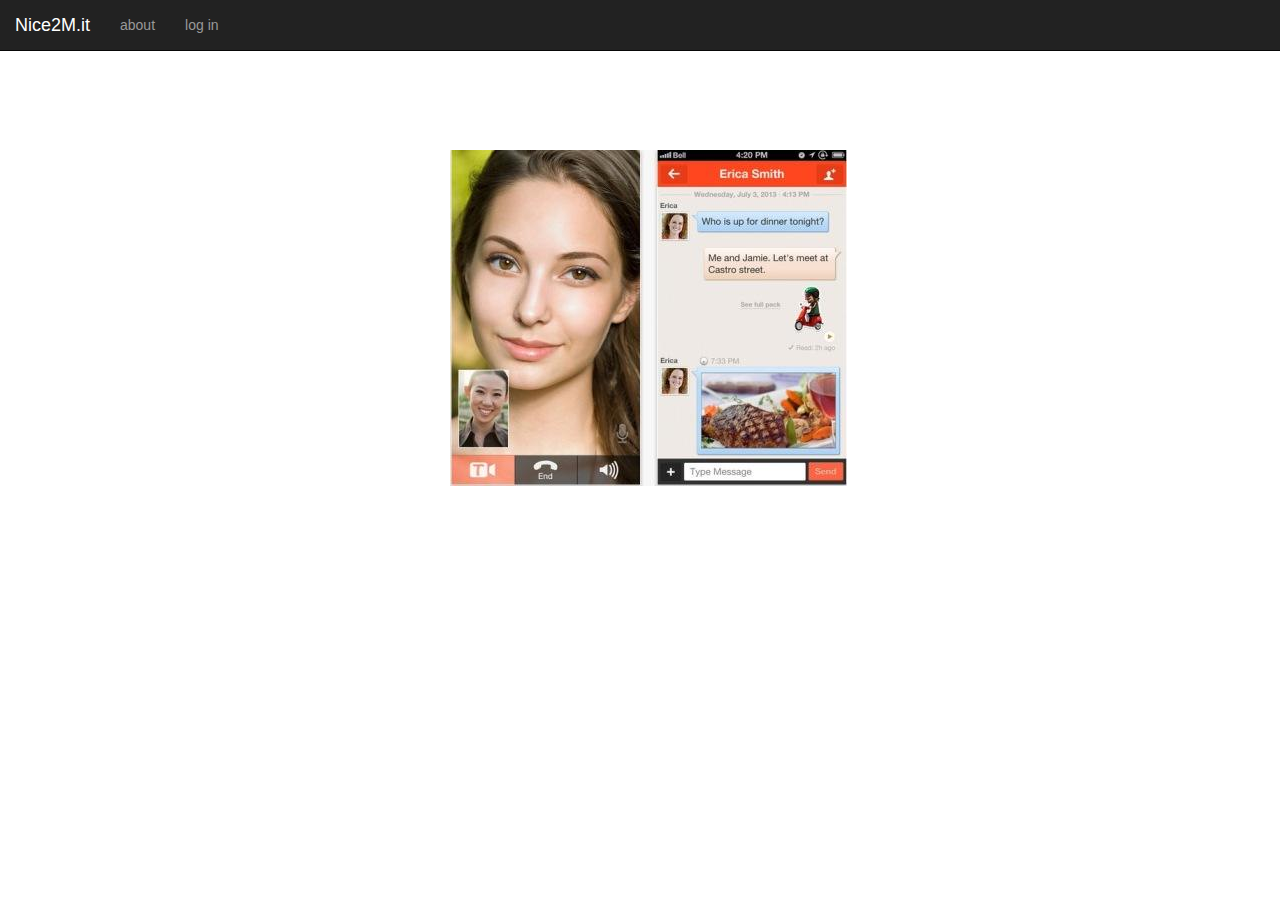
<file: web/index.html>
<!doctype html>
<html lang="en" ng-app="nice2mitAPP">
    <head>
        <meta charset="utf-8">
        
        <title>Nice2m.it - Powered by CSB Engineering</title>
        
        <link rel="stylesheet" href="css/app.css"/>
        <link rel="stylesheet" href="css/ng-modal.css"/>
        <link rel="stylesheet" href="css/emoji.min.css"/>
    </head>
    <body>
   <ng-include src="'partials/components/header.html'"></ng-include>
        
        <div ng-view></div>
        
        <!-- In production use:
        <script src="//ajax.googleapis.com/ajax/libs/angularjs/x.x.x/angular.min.js"></script>
        -->
        <script src="lib/angular/angular.js"></script>
        <script src="lib/angular/ng-modal.js"></script>
        <script src="lib/angular/angular-route.js"></script>
        <script src="js/app.js"></script>
        <script src="js/services2.js"></script>
        <script src="js/controllers2.js"></script>
        <script src="js/filters.js"></script>
        <script src="js/directives.js"></script>
        <script src="js/ChatController.js"></script>
        <script src="js/datachannelService.js"></script>
        <script src="js/PresenceService.js"></script>
        <script src="lib/angular/emoji.min.js"></script>
        <script src="lib/angular/angular-sanitize.min.js"></script>
        <script src="lib/socket.io.js"></script>
        <script src="js/socket.js"></script>
        <script src="js/webrtc_connectors.js"></script>
        <script src="js/adapter.js"></script>
        


            
        
    </body>
</html>
</file>
<file: web/css/app.css>
/* app css stylesheet */
root { 
    display: block;
}

 #container1 {
    background-color: #e2dada;
}

.centered-form {
    margin-top: 120px;
    margin-bottom: 120px;
}

.centered-form .panel {
    background: rgba(255, 255, 255, 0.8);
    box-shadow: rgba(0, 0, 0, 0.3) 20px 20px 20px;
}
</file>
<file: web/css/ng-modal.css>
.ng-modal {
  position: fixed;
  z-index: 9999;
  top: 0;
  left: 0;
  width: 100%;
  height: 100%;
}
.ng-modal-overlay {
  position: absolute;
  z-index: 9999;
  top: 0;
  left: 0;
  width: 100%;
  height: 100%;
  background-color: #000000;
  opacity: 0.8;
}
.ng-modal-dialog {
  z-index: 10000;
  position: absolute;
  top: 50%;
  left: 50%;
  width: 50%;
  transform: translate(-50%, -50%);
  -webkit-transform: translate(-50%, -50%);
  -moz-transform: translate(-50%, -50%);
  -ms-transform: translate(-50%, -50%);
  -o-transform: translate(-50%, -50%);
  background-color: #fff;
  box-shadow: 4px 4px 80px #000;
  -webkit-box-shadow: 4px 4px 80px #000;
  -moz-box-shadow: 4px 4px 80px #000;
  -ms-box-shadow: 4px 4px 80px #000;
  -o-box-shadow: 4px 4px 80px #000;
  padding: 10px;
}
.ng-modal-dialog-content {
  overflow: hidden;
  height: 100%;
}
.ng-modal-close {
  position: absolute;
  top: 3px;
  right: 5px;
  cursor: pointer;
  font-size: 120%;
  padding: 5px;
  display: inline-block;
}
.ng-modal-close-x {
  font-weight: bold;
  font-family: Arial, sans-serif;
}
.ng-modal-title {
  font-weight: bold;
  font-size: 200%;
  display: block;
  margin-bottom: 10px;
  padding-bottom: 7px;
  border-bottom: solid 1px #999;
}
</file>
<file: web/css/emoji.min.css>
.emoji{text-indent:-9999px;display:inline-block;background:url(emoji.png) no-repeat;width:21px;height:21px}.emoji.emoji_\+1{background-position:0 0}.emoji.emoji_\-1{background-position:-21px 0}.emoji.emoji_100{background-position:-42px 0}.emoji.emoji_1234{background-position:-63px 0}.emoji.emoji_8ball{background-position:-84px 0}.emoji.emoji_a{background-position:-105px 0}.emoji.emoji_ab{background-position:-126px 0}.emoji.emoji_abc{background-position:-147px 0}.emoji.emoji_abcd{background-position:-168px 0}.emoji.emoji_accept{background-position:-189px 0}.emoji.emoji_aerial_tramway{background-position:-210px 0}.emoji.emoji_airplane{background-position:-231px 0}.emoji.emoji_alarm_clock{background-position:-252px 0}.emoji.emoji_alien{background-position:-273px 0}.emoji.emoji_ambulance{background-position:-294px 0}.emoji.emoji_anchor{background-position:-315px 0}.emoji.emoji_angel{background-position:-336px 0}.emoji.emoji_anger{background-position:-357px 0}.emoji.emoji_angry{background-position:-378px 0}.emoji.emoji_anguished{background-position:-399px 0}.emoji.emoji_ant{background-position:-420px 0}.emoji.emoji_apple{background-position:-441px 0}.emoji.emoji_aquarius{background-position:-462px 0}.emoji.emoji_aries{background-position:-483px 0}.emoji.emoji_arrow_backward{background-position:-504px 0}.emoji.emoji_arrow_double_down{background-position:-525px 0}.emoji.emoji_arrow_double_up{background-position:-546px 0}.emoji.emoji_arrow_down{background-position:-567px 0}.emoji.emoji_arrow_down_small{background-position:-588px 0}.emoji.emoji_arrow_forward{background-position:-609px 0}.emoji.emoji_arrow_heading_down{background-position:0 -21px}.emoji.emoji_arrow_heading_up{background-position:-21px -21px}.emoji.emoji_arrow_left{background-position:-42px -21px}.emoji.emoji_arrow_lower_left{background-position:-63px -21px}.emoji.emoji_arrow_lower_right{background-position:-84px -21px}.emoji.emoji_arrow_right{background-position:-105px -21px}.emoji.emoji_arrow_right_hook{background-position:-126px -21px}.emoji.emoji_arrow_up{background-position:-147px -21px}.emoji.emoji_arrow_up_down{background-position:-168px -21px}.emoji.emoji_arrow_up_small{background-position:-189px -21px}.emoji.emoji_arrow_upper_left{background-position:-210px -21px}.emoji.emoji_arrow_upper_right{background-position:-231px -21px}.emoji.emoji_arrows_clockwise{background-position:-252px -21px}.emoji.emoji_arrows_counterclockwise{background-position:-273px -21px}.emoji.emoji_art{background-position:-294px -21px}.emoji.emoji_articulated_lorry{background-position:-315px -21px}.emoji.emoji_astonished{background-position:-336px -21px}.emoji.emoji_athletic_shoe{background-position:-357px -21px}.emoji.emoji_atm{background-position:-378px -21px}.emoji.emoji_b{background-position:-399px -21px}.emoji.emoji_baby{background-position:-420px -21px}.emoji.emoji_baby_bottle{background-position:-441px -21px}.emoji.emoji_baby_chick{background-position:-462px -21px}.emoji.emoji_baby_symbol{background-position:-483px -21px}.emoji.emoji_back{background-position:-504px -21px}.emoji.emoji_baggage_claim{background-position:-525px -21px}.emoji.emoji_balloon{background-position:-546px -21px}.emoji.emoji_ballot_box_with_check{background-position:-567px -21px}.emoji.emoji_bamboo{background-position:-588px -21px}.emoji.emoji_banana{background-position:-609px -21px}.emoji.emoji_bangbang{background-position:0 -42px}.emoji.emoji_bank{background-position:-21px -42px}.emoji.emoji_bar_chart{background-position:-42px -42px}.emoji.emoji_barber{background-position:-63px -42px}.emoji.emoji_baseball{background-position:-84px -42px}.emoji.emoji_basketball{background-position:-105px -42px}.emoji.emoji_bath{background-position:-126px -42px}.emoji.emoji_bathtub{background-position:-147px -42px}.emoji.emoji_battery{background-position:-168px -42px}.emoji.emoji_bear{background-position:-189px -42px}.emoji.emoji_bee{background-position:-210px -42px}.emoji.emoji_beer{background-position:-231px -42px}.emoji.emoji_beers{background-position:-252px -42px}.emoji.emoji_beetle{background-position:-273px -42px}.emoji.emoji_beginner{background-position:-294px -42px}.emoji.emoji_bell{background-position:-315px -42px}.emoji.emoji_bento{background-position:-336px -42px}.emoji.emoji_bicyclist{background-position:-357px -42px}.emoji.emoji_bike{background-position:-378px -42px}.emoji.emoji_bikini{background-position:-399px -42px}.emoji.emoji_bird{background-position:-420px -42px}.emoji.emoji_birthday{background-position:-441px -42px}.emoji.emoji_black_circle{background-position:-462px -42px}.emoji.emoji_black_joker{background-position:-483px -42px}.emoji.emoji_black_large_square{background-position:-504px -42px}.emoji.emoji_black_medium_small_square{background-position:-525px -42px}.emoji.emoji_black_medium_square{background-position:-546px -42px}.emoji.emoji_black_nib{background-position:-567px -42px}.emoji.emoji_black_small_square{background-position:-588px -42px}.emoji.emoji_black_square_button{background-position:-609px -42px}.emoji.emoji_blossom{background-position:0 -63px}.emoji.emoji_blowfish{background-position:-21px -63px}.emoji.emoji_blue_book{background-position:-42px -63px}.emoji.emoji_blue_car{background-position:-63px -63px}.emoji.emoji_blue_heart{background-position:-84px -63px}.emoji.emoji_blush{background-position:-105px -63px}.emoji.emoji_boar{background-position:-126px -63px}.emoji.emoji_boat{background-position:-147px -63px}.emoji.emoji_bomb{background-position:-168px -63px}.emoji.emoji_book{background-position:-189px -63px}.emoji.emoji_bookmark{background-position:-210px -63px}.emoji.emoji_bookmark_tabs{background-position:-231px -63px}.emoji.emoji_books{background-position:-252px -63px}.emoji.emoji_boom{background-position:-273px -63px}.emoji.emoji_boot{background-position:-294px -63px}.emoji.emoji_bouquet{background-position:-315px -63px}.emoji.emoji_bow{background-position:-336px -63px}.emoji.emoji_bowling{background-position:-357px -63px}.emoji.emoji_bowtie{background-position:-378px -63px}.emoji.emoji_boy{background-position:-399px -63px}.emoji.emoji_bread{background-position:-420px -63px}.emoji.emoji_bride_with_veil{background-position:-441px -63px}.emoji.emoji_bridge_at_night{background-position:-462px -63px}.emoji.emoji_briefcase{background-position:-483px -63px}.emoji.emoji_broken_heart{background-position:-504px -63px}.emoji.emoji_bug{background-position:-525px -63px}.emoji.emoji_bulb{background-position:-546px -63px}.emoji.emoji_bullettrain_front{background-position:-567px -63px}.emoji.emoji_bullettrain_side{background-position:-588px -63px}.emoji.emoji_bus{background-position:-609px -63px}.emoji.emoji_busstop{background-position:0 -84px}.emoji.emoji_bust_in_silhouette{background-position:-21px -84px}.emoji.emoji_busts_in_silhouette{background-position:-42px -84px}.emoji.emoji_cactus{background-position:-63px -84px}.emoji.emoji_cake{background-position:-84px -84px}.emoji.emoji_calendar{background-position:-105px -84px}.emoji.emoji_calling{background-position:-126px -84px}.emoji.emoji_camel{background-position:-147px -84px}.emoji.emoji_camera{background-position:-168px -84px}.emoji.emoji_cancer{background-position:-189px -84px}.emoji.emoji_candy{background-position:-210px -84px}.emoji.emoji_capital_abcd{background-position:-231px -84px}.emoji.emoji_capricorn{background-position:-252px -84px}.emoji.emoji_car{background-position:-273px -84px}.emoji.emoji_card_index{background-position:-294px -84px}.emoji.emoji_carousel_horse{background-position:-315px -84px}.emoji.emoji_cat{background-position:-336px -84px}.emoji.emoji_cat2{background-position:-357px -84px}.emoji.emoji_cd{background-position:-378px -84px}.emoji.emoji_chart{background-position:-399px -84px}.emoji.emoji_chart_with_downwards_trend{background-position:-420px -84px}.emoji.emoji_chart_with_upwards_trend{background-position:-441px -84px}.emoji.emoji_checkered_flag{background-position:-462px -84px}.emoji.emoji_cherries{background-position:-483px -84px}.emoji.emoji_cherry_blossom{background-position:-504px -84px}.emoji.emoji_chestnut{background-position:-525px -84px}.emoji.emoji_chicken{background-position:-546px -84px}.emoji.emoji_children_crossing{background-position:-567px -84px}.emoji.emoji_chocolate_bar{background-position:-588px -84px}.emoji.emoji_christmas_tree{background-position:-609px -84px}.emoji.emoji_church{background-position:0 -105px}.emoji.emoji_cinema{background-position:-21px -105px}.emoji.emoji_circus_tent{background-position:-42px -105px}.emoji.emoji_city_sunrise{background-position:-63px -105px}.emoji.emoji_city_sunset{background-position:-84px -105px}.emoji.emoji_cl{background-position:-105px -105px}.emoji.emoji_clap{background-position:-126px -105px}.emoji.emoji_clapper{background-position:-147px -105px}.emoji.emoji_clipboard{background-position:-168px -105px}.emoji.emoji_clock1{background-position:-189px -105px}.emoji.emoji_clock10{background-position:-210px -105px}.emoji.emoji_clock1030{background-position:-231px -105px}.emoji.emoji_clock11{background-position:-252px -105px}.emoji.emoji_clock1130{background-position:-273px -105px}.emoji.emoji_clock12{background-position:-294px -105px}.emoji.emoji_clock1230{background-position:-315px -105px}.emoji.emoji_clock130{background-position:-336px -105px}.emoji.emoji_clock2{background-position:-357px -105px}.emoji.emoji_clock230{background-position:-378px -105px}.emoji.emoji_clock3{background-position:-399px -105px}.emoji.emoji_clock330{background-position:-420px -105px}.emoji.emoji_clock4{background-position:-441px -105px}.emoji.emoji_clock430{background-position:-462px -105px}.emoji.emoji_clock5{background-position:-483px -105px}.emoji.emoji_clock530{background-position:-504px -105px}.emoji.emoji_clock6{background-position:-525px -105px}.emoji.emoji_clock630{background-position:-546px -105px}.emoji.emoji_clock7{background-position:-567px -105px}.emoji.emoji_clock730{background-position:-588px -105px}.emoji.emoji_clock8{background-position:-609px -105px}.emoji.emoji_clock830{background-position:0 -126px}.emoji.emoji_clock9{background-position:-21px -126px}.emoji.emoji_clock930{background-position:-42px -126px}.emoji.emoji_closed_book{background-position:-63px -126px}.emoji.emoji_closed_lock_with_key{background-position:-84px -126px}.emoji.emoji_closed_umbrella{background-position:-105px -126px}.emoji.emoji_cloud{background-position:-126px -126px}.emoji.emoji_clubs{background-position:-147px -126px}.emoji.emoji_cn{background-position:-168px -126px}.emoji.emoji_cocktail{background-position:-189px -126px}.emoji.emoji_coffee{background-position:-210px -126px}.emoji.emoji_cold_sweat{background-position:-231px -126px}.emoji.emoji_collision{background-position:-252px -126px}.emoji.emoji_computer{background-position:-273px -126px}.emoji.emoji_confetti_ball{background-position:-294px -126px}.emoji.emoji_confounded{background-position:-315px -126px}.emoji.emoji_confused{background-position:-336px -126px}.emoji.emoji_congratulations{background-position:-357px -126px}.emoji.emoji_construction{background-position:-378px -126px}.emoji.emoji_construction_worker{background-position:-399px -126px}.emoji.emoji_convenience_store{background-position:-420px -126px}.emoji.emoji_cookie{background-position:-441px -126px}.emoji.emoji_cool{background-position:-462px -126px}.emoji.emoji_cop{background-position:-483px -126px}.emoji.emoji_copyright{background-position:-504px -126px}.emoji.emoji_corn{background-position:-525px -126px}.emoji.emoji_couple{background-position:-546px -126px}.emoji.emoji_couple_with_heart{background-position:-567px -126px}.emoji.emoji_couplekiss{background-position:-588px -126px}.emoji.emoji_cow{background-position:-609px -126px}.emoji.emoji_cow2{background-position:0 -147px}.emoji.emoji_credit_card{background-position:-21px -147px}.emoji.emoji_crescent_moon{background-position:-42px -147px}.emoji.emoji_crocodile{background-position:-63px -147px}.emoji.emoji_crossed_flags{background-position:-84px -147px}.emoji.emoji_crown{background-position:-105px -147px}.emoji.emoji_cry{background-position:-126px -147px}.emoji.emoji_crying_cat_face{background-position:-147px -147px}.emoji.emoji_crystal_ball{background-position:-168px -147px}.emoji.emoji_cupid{background-position:-189px -147px}.emoji.emoji_curly_loop{background-position:-210px -147px}.emoji.emoji_currency_exchange{background-position:-231px -147px}.emoji.emoji_curry{background-position:-252px -147px}.emoji.emoji_custard{background-position:-273px -147px}.emoji.emoji_customs{background-position:-294px -147px}.emoji.emoji_cyclone{background-position:-315px -147px}.emoji.emoji_dancer{background-position:-336px -147px}.emoji.emoji_dancers{background-position:-357px -147px}.emoji.emoji_dango{background-position:-378px -147px}.emoji.emoji_dart{background-position:-399px -147px}.emoji.emoji_dash{background-position:-420px -147px}.emoji.emoji_date{background-position:-441px -147px}.emoji.emoji_de{background-position:-462px -147px}.emoji.emoji_deciduous_tree{background-position:-483px -147px}.emoji.emoji_department_store{background-position:-504px -147px}.emoji.emoji_diamond_shape_with_a_dot_inside{background-position:-525px -147px}.emoji.emoji_diamonds{background-position:-546px -147px}.emoji.emoji_disappointed{background-position:-567px -147px}.emoji.emoji_disappointed_relieved{background-position:-588px -147px}.emoji.emoji_dizzy{background-position:-609px -147px}.emoji.emoji_dizzy_face{background-position:0 -168px}.emoji.emoji_do_not_litter{background-position:-21px -168px}.emoji.emoji_dog{background-position:-42px -168px}.emoji.emoji_dog2{background-position:-63px -168px}.emoji.emoji_dollar{background-position:-84px -168px}.emoji.emoji_dolls{background-position:-105px -168px}.emoji.emoji_dolphin{background-position:-126px -168px}.emoji.emoji_door{background-position:-147px -168px}.emoji.emoji_doughnut{background-position:-168px -168px}.emoji.emoji_dragon{background-position:-189px -168px}.emoji.emoji_dragon_face{background-position:-210px -168px}.emoji.emoji_dress{background-position:-231px -168px}.emoji.emoji_dromedary_camel{background-position:-252px -168px}.emoji.emoji_droplet{background-position:-273px -168px}.emoji.emoji_dvd{background-position:-294px -168px}.emoji.emoji_e\-mail{background-position:-315px -168px}.emoji.emoji_ear{background-position:-336px -168px}.emoji.emoji_ear_of_rice{background-position:-357px -168px}.emoji.emoji_earth_africa{background-position:-378px -168px}.emoji.emoji_earth_americas{background-position:-399px -168px}.emoji.emoji_earth_asia{background-position:-420px -168px}.emoji.emoji_egg{background-position:-441px -168px}.emoji.emoji_eggplant{background-position:-462px -168px}.emoji.emoji_eight{background-position:-483px -168px}.emoji.emoji_eight_pointed_black_star{background-position:-504px -168px}.emoji.emoji_eight_spoked_asterisk{background-position:-525px -168px}.emoji.emoji_electric_plug{background-position:-546px -168px}.emoji.emoji_elephant{background-position:-567px -168px}.emoji.emoji_email{background-position:-588px -168px}.emoji.emoji_end{background-position:-609px -168px}.emoji.emoji_envelope{background-position:0 -189px}.emoji.emoji_envelope_with_arrow{background-position:-21px -189px}.emoji.emoji_es{background-position:-42px -189px}.emoji.emoji_euro{background-position:-63px -189px}.emoji.emoji_european_castle{background-position:-84px -189px}.emoji.emoji_european_post_office{background-position:-105px -189px}.emoji.emoji_evergreen_tree{background-position:-126px -189px}.emoji.emoji_exclamation{background-position:-147px -189px}.emoji.emoji_expressionless{background-position:-168px -189px}.emoji.emoji_eyeglasses{background-position:-189px -189px}.emoji.emoji_eyes{background-position:-210px -189px}.emoji.emoji_facepunch{background-position:-231px -189px}.emoji.emoji_factory{background-position:-252px -189px}.emoji.emoji_fallen_leaf{background-position:-273px -189px}.emoji.emoji_family{background-position:-294px -189px}.emoji.emoji_fast_forward{background-position:-315px -189px}.emoji.emoji_fax{background-position:-336px -189px}.emoji.emoji_fearful{background-position:-357px -189px}.emoji.emoji_feelsgood{background-position:-378px -189px}.emoji.emoji_feet{background-position:-399px -189px}.emoji.emoji_ferris_wheel{background-position:-420px -189px}.emoji.emoji_file_folder{background-position:-441px -189px}.emoji.emoji_finnadie{background-position:-462px -189px}.emoji.emoji_fire{background-position:-483px -189px}.emoji.emoji_fire_engine{background-position:-504px -189px}.emoji.emoji_fireworks{background-position:-525px -189px}.emoji.emoji_first_quarter_moon{background-position:-546px -189px}.emoji.emoji_first_quarter_moon_with_face{background-position:-567px -189px}.emoji.emoji_fish{background-position:-588px -189px}.emoji.emoji_fish_cake{background-position:-609px -189px}.emoji.emoji_fishing_pole_and_fish{background-position:0 -210px}.emoji.emoji_fist{background-position:-21px -210px}.emoji.emoji_five{background-position:-42px -210px}.emoji.emoji_flags{background-position:-63px -210px}.emoji.emoji_flashlight{background-position:-84px -210px}.emoji.emoji_flipper{background-position:-105px -210px}.emoji.emoji_floppy_disk{background-position:-126px -210px}.emoji.emoji_flower_playing_cards{background-position:-147px -210px}.emoji.emoji_flushed{background-position:-168px -210px}.emoji.emoji_foggy{background-position:-189px -210px}.emoji.emoji_football{background-position:-210px -210px}.emoji.emoji_footprints{background-position:-231px -210px}.emoji.emoji_fork_and_knife{background-position:-252px -210px}.emoji.emoji_fountain{background-position:-273px -210px}.emoji.emoji_four{background-position:-294px -210px}.emoji.emoji_four_leaf_clover{background-position:-315px -210px}.emoji.emoji_fr{background-position:-336px -210px}.emoji.emoji_free{background-position:-357px -210px}.emoji.emoji_fried_shrimp{background-position:-378px -210px}.emoji.emoji_fries{background-position:-399px -210px}.emoji.emoji_frog{background-position:-420px -210px}.emoji.emoji_frowning{background-position:-441px -210px}.emoji.emoji_fu{background-position:-462px -210px}.emoji.emoji_fuelpump{background-position:-483px -210px}.emoji.emoji_full_moon{background-position:-504px -210px}.emoji.emoji_full_moon_with_face{background-position:-525px -210px}.emoji.emoji_game_die{background-position:-546px -210px}.emoji.emoji_gb{background-position:-567px -210px}.emoji.emoji_gem{background-position:-588px -210px}.emoji.emoji_gemini{background-position:-609px -210px}.emoji.emoji_ghost{background-position:0 -231px}.emoji.emoji_gift{background-position:-21px -231px}.emoji.emoji_gift_heart{background-position:-42px -231px}.emoji.emoji_girl{background-position:-63px -231px}.emoji.emoji_globe_with_meridians{background-position:-84px -231px}.emoji.emoji_goat{background-position:-105px -231px}.emoji.emoji_goberserk{background-position:-126px -231px}.emoji.emoji_godmode{background-position:-147px -231px}.emoji.emoji_golf{background-position:-168px -231px}.emoji.emoji_grapes{background-position:-189px -231px}.emoji.emoji_green_apple{background-position:-210px -231px}.emoji.emoji_green_book{background-position:-231px -231px}.emoji.emoji_green_heart{background-position:-252px -231px}.emoji.emoji_grey_exclamation{background-position:-273px -231px}.emoji.emoji_grey_question{background-position:-294px -231px}.emoji.emoji_grimacing{background-position:-315px -231px}.emoji.emoji_grin{background-position:-336px -231px}.emoji.emoji_grinning{background-position:-357px -231px}.emoji.emoji_guardsman{background-position:-378px -231px}.emoji.emoji_guitar{background-position:-399px -231px}.emoji.emoji_gun{background-position:-420px -231px}.emoji.emoji_haircut{background-position:-441px -231px}.emoji.emoji_hamburger{background-position:-462px -231px}.emoji.emoji_hammer{background-position:-483px -231px}.emoji.emoji_hamster{background-position:-504px -231px}.emoji.emoji_hand{background-position:-525px -231px}.emoji.emoji_handbag{background-position:-546px -231px}.emoji.emoji_hankey{background-position:-567px -231px}.emoji.emoji_hash{background-position:-588px -231px}.emoji.emoji_hatched_chick{background-position:-609px -231px}.emoji.emoji_hatching_chick{background-position:0 -252px}.emoji.emoji_headphones{background-position:-21px -252px}.emoji.emoji_hear_no_evil{background-position:-42px -252px}.emoji.emoji_heart{background-position:-63px -252px}.emoji.emoji_heart_decoration{background-position:-84px -252px}.emoji.emoji_heart_eyes{background-position:-105px -252px}.emoji.emoji_heart_eyes_cat{background-position:-126px -252px}.emoji.emoji_heartbeat{background-position:-147px -252px}.emoji.emoji_heartpulse{background-position:-168px -252px}.emoji.emoji_hearts{background-position:-189px -252px}.emoji.emoji_heavy_check_mark{background-position:-210px -252px}.emoji.emoji_heavy_division_sign{background-position:-231px -252px}.emoji.emoji_heavy_dollar_sign{background-position:-252px -252px}.emoji.emoji_heavy_exclamation_mark{background-position:-273px -252px}.emoji.emoji_heavy_minus_sign{background-position:-294px -252px}.emoji.emoji_heavy_multiplication_x{background-position:-315px -252px}.emoji.emoji_heavy_plus_sign{background-position:-336px -252px}.emoji.emoji_helicopter{background-position:-357px -252px}.emoji.emoji_herb{background-position:-378px -252px}.emoji.emoji_hibiscus{background-position:-399px -252px}.emoji.emoji_high_brightness{background-position:-420px -252px}.emoji.emoji_high_heel{background-position:-441px -252px}.emoji.emoji_hocho{background-position:-462px -252px}.emoji.emoji_honey_pot{background-position:-483px -252px}.emoji.emoji_honeybee{background-position:-504px -252px}.emoji.emoji_horse{background-position:-525px -252px}.emoji.emoji_horse_racing{background-position:-546px -252px}.emoji.emoji_hospital{background-position:-567px -252px}.emoji.emoji_hotel{background-position:-588px -252px}.emoji.emoji_hotsprings{background-position:-609px -252px}.emoji.emoji_hourglass{background-position:0 -273px}.emoji.emoji_hourglass_flowing_sand{background-position:-21px -273px}.emoji.emoji_house{background-position:-42px -273px}.emoji.emoji_house_with_garden{background-position:-63px -273px}.emoji.emoji_hurtrealbad{background-position:-84px -273px}.emoji.emoji_hushed{background-position:-105px -273px}.emoji.emoji_ice_cream{background-position:-126px -273px}.emoji.emoji_icecream{background-position:-147px -273px}.emoji.emoji_id{background-position:-168px -273px}.emoji.emoji_ideograph_advantage{background-position:-189px -273px}.emoji.emoji_imp{background-position:-210px -273px}.emoji.emoji_inbox_tray{background-position:-231px -273px}.emoji.emoji_incoming_envelope{background-position:-252px -273px}.emoji.emoji_information_desk_person{background-position:-273px -273px}.emoji.emoji_information_source{background-position:-294px -273px}.emoji.emoji_innocent{background-position:-315px -273px}.emoji.emoji_interrobang{background-position:-336px -273px}.emoji.emoji_iphone{background-position:-357px -273px}.emoji.emoji_it{background-position:-378px -273px}.emoji.emoji_izakaya_lantern{background-position:-399px -273px}.emoji.emoji_jack_o_lantern{background-position:-420px -273px}.emoji.emoji_japan{background-position:-441px -273px}.emoji.emoji_japanese_castle{background-position:-462px -273px}.emoji.emoji_japanese_goblin{background-position:-483px -273px}.emoji.emoji_japanese_ogre{background-position:-504px -273px}.emoji.emoji_jeans{background-position:-525px -273px}.emoji.emoji_joy{background-position:-546px -273px}.emoji.emoji_joy_cat{background-position:-567px -273px}.emoji.emoji_jp{background-position:-588px -273px}.emoji.emoji_key{background-position:-609px -273px}.emoji.emoji_keycap_ten{background-position:0 -294px}.emoji.emoji_kimono{background-position:-21px -294px}.emoji.emoji_kiss{background-position:-42px -294px}.emoji.emoji_kissing{background-position:-63px -294px}.emoji.emoji_kissing_cat{background-position:-84px -294px}.emoji.emoji_kissing_closed_eyes{background-position:-105px -294px}.emoji.emoji_kissing_heart{background-position:-126px -294px}.emoji.emoji_kissing_smiling_eyes{background-position:-147px -294px}.emoji.emoji_koala{background-position:-168px -294px}.emoji.emoji_koko{background-position:-189px -294px}.emoji.emoji_kr{background-position:-210px -294px}.emoji.emoji_lantern{background-position:-231px -294px}.emoji.emoji_large_blue_circle{background-position:-252px -294px}.emoji.emoji_large_blue_diamond{background-position:-273px -294px}.emoji.emoji_large_orange_diamond{background-position:-294px -294px}.emoji.emoji_last_quarter_moon{background-position:-315px -294px}.emoji.emoji_last_quarter_moon_with_face{background-position:-336px -294px}.emoji.emoji_laughing{background-position:-357px -294px}.emoji.emoji_leaves{background-position:-378px -294px}.emoji.emoji_ledger{background-position:-399px -294px}.emoji.emoji_left_luggage{background-position:-420px -294px}.emoji.emoji_left_right_arrow{background-position:-441px -294px}.emoji.emoji_leftwards_arrow_with_hook{background-position:-462px -294px}.emoji.emoji_lemon{background-position:-483px -294px}.emoji.emoji_leo{background-position:-504px -294px}.emoji.emoji_leopard{background-position:-525px -294px}.emoji.emoji_libra{background-position:-546px -294px}.emoji.emoji_light_rail{background-position:-567px -294px}.emoji.emoji_link{background-position:-588px -294px}.emoji.emoji_lips{background-position:-609px -294px}.emoji.emoji_lipstick{background-position:0 -315px}.emoji.emoji_lock{background-position:-21px -315px}.emoji.emoji_lock_with_ink_pen{background-position:-42px -315px}.emoji.emoji_lollipop{background-position:-63px -315px}.emoji.emoji_loop{background-position:-84px -315px}.emoji.emoji_loudspeaker{background-position:-105px -315px}.emoji.emoji_love_hotel{background-position:-126px -315px}.emoji.emoji_love_letter{background-position:-147px -315px}.emoji.emoji_low_brightness{background-position:-168px -315px}.emoji.emoji_m{background-position:-189px -315px}.emoji.emoji_mag{background-position:-210px -315px}.emoji.emoji_mag_right{background-position:-231px -315px}.emoji.emoji_mahjong{background-position:-252px -315px}.emoji.emoji_mailbox{background-position:-273px -315px}.emoji.emoji_mailbox_closed{background-position:-294px -315px}.emoji.emoji_mailbox_with_mail{background-position:-315px -315px}.emoji.emoji_mailbox_with_no_mail{background-position:-336px -315px}.emoji.emoji_man{background-position:-357px -315px}.emoji.emoji_man_with_gua_pi_mao{background-position:-378px -315px}.emoji.emoji_man_with_turban{background-position:-399px -315px}.emoji.emoji_mans_shoe{background-position:-420px -315px}.emoji.emoji_maple_leaf{background-position:-441px -315px}.emoji.emoji_mask{background-position:-462px -315px}.emoji.emoji_massage{background-position:-483px -315px}.emoji.emoji_meat_on_bone{background-position:-504px -315px}.emoji.emoji_mega{background-position:-525px -315px}.emoji.emoji_melon{background-position:-546px -315px}.emoji.emoji_memo{background-position:-567px -315px}.emoji.emoji_mens{background-position:-588px -315px}.emoji.emoji_metal{background-position:-609px -315px}.emoji.emoji_metro{background-position:0 -336px}.emoji.emoji_microphone{background-position:-21px -336px}.emoji.emoji_microscope{background-position:-42px -336px}.emoji.emoji_milky_way{background-position:-63px -336px}.emoji.emoji_minibus{background-position:-84px -336px}.emoji.emoji_minidisc{background-position:-105px -336px}.emoji.emoji_mobile_phone_off{background-position:-126px -336px}.emoji.emoji_money_with_wings{background-position:-147px -336px}.emoji.emoji_moneybag{background-position:-168px -336px}.emoji.emoji_monkey{background-position:-189px -336px}.emoji.emoji_monkey_face{background-position:-210px -336px}.emoji.emoji_monorail{background-position:-231px -336px}.emoji.emoji_moon{background-position:-252px -336px}.emoji.emoji_mortar_board{background-position:-273px -336px}.emoji.emoji_mount_fuji{background-position:-294px -336px}.emoji.emoji_mountain_bicyclist{background-position:-315px -336px}.emoji.emoji_mountain_cableway{background-position:-336px -336px}.emoji.emoji_mountain_railway{background-position:-357px -336px}.emoji.emoji_mouse{background-position:-378px -336px}.emoji.emoji_mouse2{background-position:-399px -336px}.emoji.emoji_movie_camera{background-position:-420px -336px}.emoji.emoji_moyai{background-position:-441px -336px}.emoji.emoji_muscle{background-position:-462px -336px}.emoji.emoji_mushroom{background-position:-483px -336px}.emoji.emoji_musical_keyboard{background-position:-504px -336px}.emoji.emoji_musical_note{background-position:-525px -336px}.emoji.emoji_musical_score{background-position:-546px -336px}.emoji.emoji_mute{background-position:-567px -336px}.emoji.emoji_nail_care{background-position:-588px -336px}.emoji.emoji_name_badge{background-position:-609px -336px}.emoji.emoji_neckbeard{background-position:0 -357px}.emoji.emoji_necktie{background-position:-21px -357px}.emoji.emoji_negative_squared_cross_mark{background-position:-42px -357px}.emoji.emoji_neutral_face{background-position:-63px -357px}.emoji.emoji_new{background-position:-84px -357px}.emoji.emoji_new_moon{background-position:-105px -357px}.emoji.emoji_new_moon_with_face{background-position:-126px -357px}.emoji.emoji_newspaper{background-position:-147px -357px}.emoji.emoji_ng{background-position:-168px -357px}.emoji.emoji_nine{background-position:-189px -357px}.emoji.emoji_no_bell{background-position:-210px -357px}.emoji.emoji_no_bicycles{background-position:-231px -357px}.emoji.emoji_no_entry{background-position:-252px -357px}.emoji.emoji_no_entry_sign{background-position:-273px -357px}.emoji.emoji_no_good{background-position:-294px -357px}.emoji.emoji_no_mobile_phones{background-position:-315px -357px}.emoji.emoji_no_mouth{background-position:-336px -357px}.emoji.emoji_no_pedestrians{background-position:-357px -357px}.emoji.emoji_no_smoking{background-position:-378px -357px}.emoji.emoji_non\-potable_water{background-position:-399px -357px}.emoji.emoji_nose{background-position:-420px -357px}.emoji.emoji_notebook{background-position:-441px -357px}.emoji.emoji_notebook_with_decorative_cover{background-position:-462px -357px}.emoji.emoji_notes{background-position:-483px -357px}.emoji.emoji_nut_and_bolt{background-position:-504px -357px}.emoji.emoji_o{background-position:-525px -357px}.emoji.emoji_o2{background-position:-546px -357px}.emoji.emoji_ocean{background-position:-567px -357px}.emoji.emoji_octocat{background-position:-588px -357px}.emoji.emoji_octopus{background-position:-609px -357px}.emoji.emoji_oden{background-position:0 -378px}.emoji.emoji_office{background-position:-21px -378px}.emoji.emoji_ok{background-position:-42px -378px}.emoji.emoji_ok_hand{background-position:-63px -378px}.emoji.emoji_ok_woman{background-position:-84px -378px}.emoji.emoji_older_man{background-position:-105px -378px}.emoji.emoji_older_woman{background-position:-126px -378px}.emoji.emoji_on{background-position:-147px -378px}.emoji.emoji_oncoming_automobile{background-position:-168px -378px}.emoji.emoji_oncoming_bus{background-position:-189px -378px}.emoji.emoji_oncoming_police_car{background-position:-210px -378px}.emoji.emoji_oncoming_taxi{background-position:-231px -378px}.emoji.emoji_one{background-position:-252px -378px}.emoji.emoji_open_book{background-position:-273px -378px}.emoji.emoji_open_file_folder{background-position:-294px -378px}.emoji.emoji_open_hands{background-position:-315px -378px}.emoji.emoji_open_mouth{background-position:-336px -378px}.emoji.emoji_ophiuchus{background-position:-357px -378px}.emoji.emoji_orange_book{background-position:-378px -378px}.emoji.emoji_outbox_tray{background-position:-399px -378px}.emoji.emoji_ox{background-position:-420px -378px}.emoji.emoji_package{background-position:-441px -378px}.emoji.emoji_page_facing_up{background-position:-462px -378px}.emoji.emoji_page_with_curl{background-position:-483px -378px}.emoji.emoji_pager{background-position:-504px -378px}.emoji.emoji_palm_tree{background-position:-525px -378px}.emoji.emoji_panda_face{background-position:-546px -378px}.emoji.emoji_paperclip{background-position:-567px -378px}.emoji.emoji_parking{background-position:-588px -378px}.emoji.emoji_part_alternation_mark{background-position:-609px -378px}.emoji.emoji_partly_sunny{background-position:0 -399px}.emoji.emoji_passport_control{background-position:-21px -399px}.emoji.emoji_paw_prints{background-position:-42px -399px}.emoji.emoji_peach{background-position:-63px -399px}.emoji.emoji_pear{background-position:-84px -399px}.emoji.emoji_pencil{background-position:-105px -399px}.emoji.emoji_pencil2{background-position:-126px -399px}.emoji.emoji_penguin{background-position:-147px -399px}.emoji.emoji_pensive{background-position:-168px -399px}.emoji.emoji_performing_arts{background-position:-189px -399px}.emoji.emoji_persevere{background-position:-210px -399px}.emoji.emoji_person_frowning{background-position:-231px -399px}.emoji.emoji_person_with_blond_hair{background-position:-252px -399px}.emoji.emoji_person_with_pouting_face{background-position:-273px -399px}.emoji.emoji_phone{background-position:-294px -399px}.emoji.emoji_pig{background-position:-315px -399px}.emoji.emoji_pig2{background-position:-336px -399px}.emoji.emoji_pig_nose{background-position:-357px -399px}.emoji.emoji_pill{background-position:-378px -399px}.emoji.emoji_pineapple{background-position:-399px -399px}.emoji.emoji_pisces{background-position:-420px -399px}.emoji.emoji_pizza{background-position:-441px -399px}.emoji.emoji_point_down{background-position:-462px -399px}.emoji.emoji_point_left{background-position:-483px -399px}.emoji.emoji_point_right{background-position:-504px -399px}.emoji.emoji_point_up{background-position:-525px -399px}.emoji.emoji_point_up_2{background-position:-546px -399px}.emoji.emoji_police_car{background-position:-567px -399px}.emoji.emoji_poodle{background-position:-588px -399px}.emoji.emoji_poop{background-position:-609px -399px}.emoji.emoji_post_office{background-position:0 -420px}.emoji.emoji_postal_horn{background-position:-21px -420px}.emoji.emoji_postbox{background-position:-42px -420px}.emoji.emoji_potable_water{background-position:-63px -420px}.emoji.emoji_pouch{background-position:-84px -420px}.emoji.emoji_poultry_leg{background-position:-105px -420px}.emoji.emoji_pound{background-position:-126px -420px}.emoji.emoji_pouting_cat{background-position:-147px -420px}.emoji.emoji_pray{background-position:-168px -420px}.emoji.emoji_princess{background-position:-189px -420px}.emoji.emoji_punch{background-position:-210px -420px}.emoji.emoji_purple_heart{background-position:-231px -420px}.emoji.emoji_purse{background-position:-252px -420px}.emoji.emoji_pushpin{background-position:-273px -420px}.emoji.emoji_put_litter_in_its_place{background-position:-294px -420px}.emoji.emoji_question{background-position:-315px -420px}.emoji.emoji_rabbit{background-position:-336px -420px}.emoji.emoji_rabbit2{background-position:-357px -420px}.emoji.emoji_racehorse{background-position:-378px -420px}.emoji.emoji_radio{background-position:-399px -420px}.emoji.emoji_radio_button{background-position:-420px -420px}.emoji.emoji_rage{background-position:-441px -420px}.emoji.emoji_rage1{background-position:-462px -420px}.emoji.emoji_rage2{background-position:-483px -420px}.emoji.emoji_rage3{background-position:-504px -420px}.emoji.emoji_rage4{background-position:-525px -420px}.emoji.emoji_railway_car{background-position:-546px -420px}.emoji.emoji_rainbow{background-position:-567px -420px}.emoji.emoji_raised_hand{background-position:-588px -420px}.emoji.emoji_raised_hands{background-position:-609px -420px}.emoji.emoji_raising_hand{background-position:0 -441px}.emoji.emoji_ram{background-position:-21px -441px}.emoji.emoji_ramen{background-position:-42px -441px}.emoji.emoji_rat{background-position:-63px -441px}.emoji.emoji_recycle{background-position:-84px -441px}.emoji.emoji_red_car{background-position:-105px -441px}.emoji.emoji_red_circle{background-position:-126px -441px}.emoji.emoji_registered{background-position:-147px -441px}.emoji.emoji_relaxed{background-position:-168px -441px}.emoji.emoji_relieved{background-position:-189px -441px}.emoji.emoji_repeat{background-position:-210px -441px}.emoji.emoji_repeat_one{background-position:-231px -441px}.emoji.emoji_restroom{background-position:-252px -441px}.emoji.emoji_revolving_hearts{background-position:-273px -441px}.emoji.emoji_rewind{background-position:-294px -441px}.emoji.emoji_ribbon{background-position:-315px -441px}.emoji.emoji_rice{background-position:-336px -441px}.emoji.emoji_rice_ball{background-position:-357px -441px}.emoji.emoji_rice_cracker{background-position:-378px -441px}.emoji.emoji_rice_scene{background-position:-399px -441px}.emoji.emoji_ring{background-position:-420px -441px}.emoji.emoji_rocket{background-position:-441px -441px}.emoji.emoji_roller_coaster{background-position:-462px -441px}.emoji.emoji_rooster{background-position:-483px -441px}.emoji.emoji_rose{background-position:-504px -441px}.emoji.emoji_rotating_light{background-position:-525px -441px}.emoji.emoji_round_pushpin{background-position:-546px -441px}.emoji.emoji_rowboat{background-position:-567px -441px}.emoji.emoji_ru{background-position:-588px -441px}.emoji.emoji_rugby_football{background-position:-609px -441px}.emoji.emoji_runner{background-position:0 -462px}.emoji.emoji_running{background-position:-21px -462px}.emoji.emoji_running_shirt_with_sash{background-position:-42px -462px}.emoji.emoji_sa{background-position:-63px -462px}.emoji.emoji_sagittarius{background-position:-84px -462px}.emoji.emoji_sailboat{background-position:-105px -462px}.emoji.emoji_sake{background-position:-126px -462px}.emoji.emoji_sandal{background-position:-147px -462px}.emoji.emoji_santa{background-position:-168px -462px}.emoji.emoji_satellite{background-position:-189px -462px}.emoji.emoji_satisfied{background-position:-210px -462px}.emoji.emoji_saxophone{background-position:-231px -462px}.emoji.emoji_school{background-position:-252px -462px}.emoji.emoji_school_satchel{background-position:-273px -462px}.emoji.emoji_scissors{background-position:-294px -462px}.emoji.emoji_scorpius{background-position:-315px -462px}.emoji.emoji_scream{background-position:-336px -462px}.emoji.emoji_scream_cat{background-position:-357px -462px}.emoji.emoji_scroll{background-position:-378px -462px}.emoji.emoji_seat{background-position:-399px -462px}.emoji.emoji_secret{background-position:-420px -462px}.emoji.emoji_see_no_evil{background-position:-441px -462px}.emoji.emoji_seedling{background-position:-462px -462px}.emoji.emoji_seven{background-position:-483px -462px}.emoji.emoji_shaved_ice{background-position:-504px -462px}.emoji.emoji_sheep{background-position:-525px -462px}.emoji.emoji_shell{background-position:-546px -462px}.emoji.emoji_ship{background-position:-567px -462px}.emoji.emoji_shipit{background-position:-588px -462px}.emoji.emoji_shirt{background-position:-609px -462px}.emoji.emoji_shit{background-position:0 -483px}.emoji.emoji_shoe{background-position:-21px -483px}.emoji.emoji_shower{background-position:-42px -483px}.emoji.emoji_signal_strength{background-position:-63px -483px}.emoji.emoji_six{background-position:-84px -483px}.emoji.emoji_six_pointed_star{background-position:-105px -483px}.emoji.emoji_ski{background-position:-126px -483px}.emoji.emoji_skull{background-position:-147px -483px}.emoji.emoji_sleeping{background-position:-168px -483px}.emoji.emoji_sleepy{background-position:-189px -483px}.emoji.emoji_slot_machine{background-position:-210px -483px}.emoji.emoji_small_blue_diamond{background-position:-231px -483px}.emoji.emoji_small_orange_diamond{background-position:-252px -483px}.emoji.emoji_small_red_triangle{background-position:-273px -483px}.emoji.emoji_small_red_triangle_down{background-position:-294px -483px}.emoji.emoji_smile{background-position:-315px -483px}.emoji.emoji_smile_cat{background-position:-336px -483px}.emoji.emoji_smiley{background-position:-357px -483px}.emoji.emoji_smiley_cat{background-position:-378px -483px}.emoji.emoji_smiling_imp{background-position:-399px -483px}.emoji.emoji_smirk{background-position:-420px -483px}.emoji.emoji_smirk_cat{background-position:-441px -483px}.emoji.emoji_smoking{background-position:-462px -483px}.emoji.emoji_snail{background-position:-483px -483px}.emoji.emoji_snake{background-position:-504px -483px}.emoji.emoji_snowboarder{background-position:-525px -483px}.emoji.emoji_snowflake{background-position:-546px -483px}.emoji.emoji_snowman{background-position:-567px -483px}.emoji.emoji_sob{background-position:-588px -483px}.emoji.emoji_soccer{background-position:-609px -483px}.emoji.emoji_soon{background-position:0 -504px}.emoji.emoji_sos{background-position:-21px -504px}.emoji.emoji_sound{background-position:-42px -504px}.emoji.emoji_space_invader{background-position:-63px -504px}.emoji.emoji_spades{background-position:-84px -504px}.emoji.emoji_spaghetti{background-position:-105px -504px}.emoji.emoji_sparkle{background-position:-126px -504px}.emoji.emoji_sparkler{background-position:-147px -504px}.emoji.emoji_sparkles{background-position:-168px -504px}.emoji.emoji_sparkling_heart{background-position:-189px -504px}.emoji.emoji_speak_no_evil{background-position:-210px -504px}.emoji.emoji_speaker{background-position:-231px -504px}.emoji.emoji_speech_balloon{background-position:-252px -504px}.emoji.emoji_speedboat{background-position:-273px -504px}.emoji.emoji_squirrel{background-position:-294px -504px}.emoji.emoji_star{background-position:-315px -504px}.emoji.emoji_star2{background-position:-336px -504px}.emoji.emoji_stars{background-position:-357px -504px}.emoji.emoji_station{background-position:-378px -504px}.emoji.emoji_statue_of_liberty{background-position:-399px -504px}.emoji.emoji_steam_locomotive{background-position:-420px -504px}.emoji.emoji_stew{background-position:-441px -504px}.emoji.emoji_straight_ruler{background-position:-462px -504px}.emoji.emoji_strawberry{background-position:-483px -504px}.emoji.emoji_stuck_out_tongue{background-position:-504px -504px}.emoji.emoji_stuck_out_tongue_closed_eyes{background-position:-525px -504px}.emoji.emoji_stuck_out_tongue_winking_eye{background-position:-546px -504px}.emoji.emoji_sun_with_face{background-position:-567px -504px}.emoji.emoji_sunflower{background-position:-588px -504px}.emoji.emoji_sunglasses{background-position:-609px -504px}.emoji.emoji_sunny{background-position:0 -525px}.emoji.emoji_sunrise{background-position:-21px -525px}.emoji.emoji_sunrise_over_mountains{background-position:-42px -525px}.emoji.emoji_surfer{background-position:-63px -525px}.emoji.emoji_sushi{background-position:-84px -525px}.emoji.emoji_suspect{background-position:-105px -525px}.emoji.emoji_suspension_railway{background-position:-126px -525px}.emoji.emoji_sweat{background-position:-147px -525px}.emoji.emoji_sweat_drops{background-position:-168px -525px}.emoji.emoji_sweat_smile{background-position:-189px -525px}.emoji.emoji_sweet_potato{background-position:-210px -525px}.emoji.emoji_swimmer{background-position:-231px -525px}.emoji.emoji_symbols{background-position:-252px -525px}.emoji.emoji_syringe{background-position:-273px -525px}.emoji.emoji_tada{background-position:-294px -525px}.emoji.emoji_tanabata_tree{background-position:-315px -525px}.emoji.emoji_tangerine{background-position:-336px -525px}.emoji.emoji_taurus{background-position:-357px -525px}.emoji.emoji_taxi{background-position:-378px -525px}.emoji.emoji_tea{background-position:-399px -525px}.emoji.emoji_telephone{background-position:-420px -525px}.emoji.emoji_telephone_receiver{background-position:-441px -525px}.emoji.emoji_telescope{background-position:-462px -525px}.emoji.emoji_tennis{background-position:-483px -525px}.emoji.emoji_tent{background-position:-504px -525px}.emoji.emoji_thought_balloon{background-position:-525px -525px}.emoji.emoji_three{background-position:-546px -525px}.emoji.emoji_thumbsdown{background-position:-567px -525px}.emoji.emoji_thumbsup{background-position:-588px -525px}.emoji.emoji_ticket{background-position:-609px -525px}.emoji.emoji_tiger{background-position:0 -546px}.emoji.emoji_tiger2{background-position:-21px -546px}.emoji.emoji_tired_face{background-position:-42px -546px}.emoji.emoji_tm{background-position:-63px -546px}.emoji.emoji_toilet{background-position:-84px -546px}.emoji.emoji_tokyo_tower{background-position:-105px -546px}.emoji.emoji_tomato{background-position:-126px -546px}.emoji.emoji_tongue{background-position:-147px -546px}.emoji.emoji_top{background-position:-168px -546px}.emoji.emoji_tophat{background-position:-189px -546px}.emoji.emoji_tractor{background-position:-210px -546px}.emoji.emoji_traffic_light{background-position:-231px -546px}.emoji.emoji_train{background-position:-252px -546px}.emoji.emoji_train2{background-position:-273px -546px}.emoji.emoji_tram{background-position:-294px -546px}.emoji.emoji_triangular_flag_on_post{background-position:-315px -546px}.emoji.emoji_triangular_ruler{background-position:-336px -546px}.emoji.emoji_trident{background-position:-357px -546px}.emoji.emoji_triumph{background-position:-378px -546px}.emoji.emoji_trolleybus{background-position:-399px -546px}.emoji.emoji_trollface{background-position:-420px -546px}.emoji.emoji_trophy{background-position:-441px -546px}.emoji.emoji_tropical_drink{background-position:-462px -546px}.emoji.emoji_tropical_fish{background-position:-483px -546px}.emoji.emoji_truck{background-position:-504px -546px}.emoji.emoji_trumpet{background-position:-525px -546px}.emoji.emoji_tshirt{background-position:-546px -546px}.emoji.emoji_tulip{background-position:-567px -546px}.emoji.emoji_turtle{background-position:-588px -546px}.emoji.emoji_tv{background-position:-609px -546px}.emoji.emoji_twisted_rightwards_arrows{background-position:0 -567px}.emoji.emoji_two{background-position:-21px -567px}.emoji.emoji_two_hearts{background-position:-42px -567px}.emoji.emoji_two_men_holding_hands{background-position:-63px -567px}.emoji.emoji_two_women_holding_hands{background-position:-84px -567px}.emoji.emoji_u5272{background-position:-105px -567px}.emoji.emoji_u5408{background-position:-126px -567px}.emoji.emoji_u55b6{background-position:-147px -567px}.emoji.emoji_u6307{background-position:-168px -567px}.emoji.emoji_u6708{background-position:-189px -567px}.emoji.emoji_u6709{background-position:-210px -567px}.emoji.emoji_u6e80{background-position:-231px -567px}.emoji.emoji_u7121{background-position:-252px -567px}.emoji.emoji_u7533{background-position:-273px -567px}.emoji.emoji_u7981{background-position:-294px -567px}.emoji.emoji_u7a7a{background-position:-315px -567px}.emoji.emoji_uk{background-position:-336px -567px}.emoji.emoji_umbrella{background-position:-357px -567px}.emoji.emoji_unamused{background-position:-378px -567px}.emoji.emoji_underage{background-position:-399px -567px}.emoji.emoji_unlock{background-position:-420px -567px}.emoji.emoji_up{background-position:-441px -567px}.emoji.emoji_us{background-position:-462px -567px}.emoji.emoji_v{background-position:-483px -567px}.emoji.emoji_vertical_traffic_light{background-position:-504px -567px}.emoji.emoji_vhs{background-position:-525px -567px}.emoji.emoji_vibration_mode{background-position:-546px -567px}.emoji.emoji_video_camera{background-position:-567px -567px}.emoji.emoji_video_game{background-position:-588px -567px}.emoji.emoji_violin{background-position:-609px -567px}.emoji.emoji_virgo{background-position:0 -588px}.emoji.emoji_volcano{background-position:-21px -588px}.emoji.emoji_vs{background-position:-42px -588px}.emoji.emoji_walking{background-position:-63px -588px}.emoji.emoji_waning_crescent_moon{background-position:-84px -588px}.emoji.emoji_waning_gibbous_moon{background-position:-105px -588px}.emoji.emoji_warning{background-position:-126px -588px}.emoji.emoji_watch{background-position:-147px -588px}.emoji.emoji_water_buffalo{background-position:-168px -588px}.emoji.emoji_watermelon{background-position:-189px -588px}.emoji.emoji_wave{background-position:-210px -588px}.emoji.emoji_wavy_dash{background-position:-231px -588px}.emoji.emoji_waxing_crescent_moon{background-position:-252px -588px}.emoji.emoji_waxing_gibbous_moon{background-position:-273px -588px}.emoji.emoji_wc{background-position:-294px -588px}.emoji.emoji_weary{background-position:-315px -588px}.emoji.emoji_wedding{background-position:-336px -588px}.emoji.emoji_whale{background-position:-357px -588px}.emoji.emoji_whale2{background-position:-378px -588px}.emoji.emoji_wheelchair{background-position:-399px -588px}.emoji.emoji_white_check_mark{background-position:-420px -588px}.emoji.emoji_white_circle{background-position:-441px -588px}.emoji.emoji_white_flower{background-position:-462px -588px}.emoji.emoji_white_large_square{background-position:-483px -588px}.emoji.emoji_white_medium_small_square{background-position:-504px -588px}.emoji.emoji_white_medium_square{background-position:-525px -588px}.emoji.emoji_white_small_square{background-position:-546px -588px}.emoji.emoji_white_square_button{background-position:-567px -588px}.emoji.emoji_wind_chime{background-position:-588px -588px}.emoji.emoji_wine_glass{background-position:-609px -588px}.emoji.emoji_wink{background-position:0 -609px}.emoji.emoji_wolf{background-position:-21px -609px}.emoji.emoji_woman{background-position:-42px -609px}.emoji.emoji_womans_clothes{background-position:-63px -609px}.emoji.emoji_womans_hat{background-position:-84px -609px}.emoji.emoji_womens{background-position:-105px -609px}.emoji.emoji_worried{background-position:-126px -609px}.emoji.emoji_wrench{background-position:-147px -609px}.emoji.emoji_x{background-position:-168px -609px}.emoji.emoji_yellow_heart{background-position:-189px -609px}.emoji.emoji_yen{background-position:-210px -609px}.emoji.emoji_yum{background-position:-231px -609px}.emoji.emoji_zap{background-position:-252px -609px}.emoji.emoji_zero{background-position:-273px -609px}.emoji.emoji_zzz{background-position:-294px -609px}
</file>
